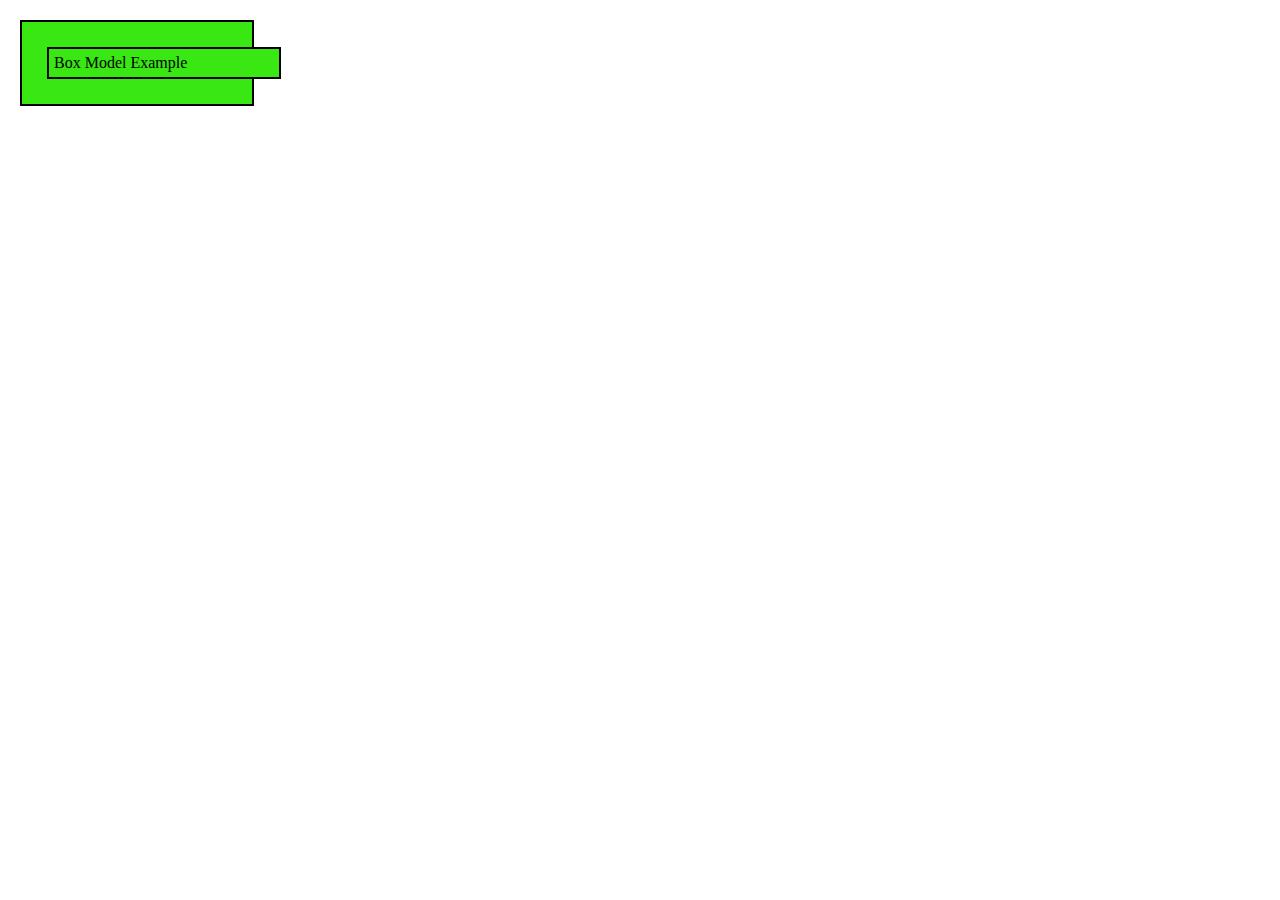
<file: boxmodel.html>
<!DOCTYPE html>
<html lang="en">
  <head>
    <meta charset="UTF-8" />
    <meta name="viewport" content="width=device-width, initial-scale=1.0" />
    <title>Box Model</title>
    <link rel="stylesheet" href="boxmodel.css" />
  </head>
  <body>
    <div><div>Box Model Example</div></div>
  </body>
</html>
</file>
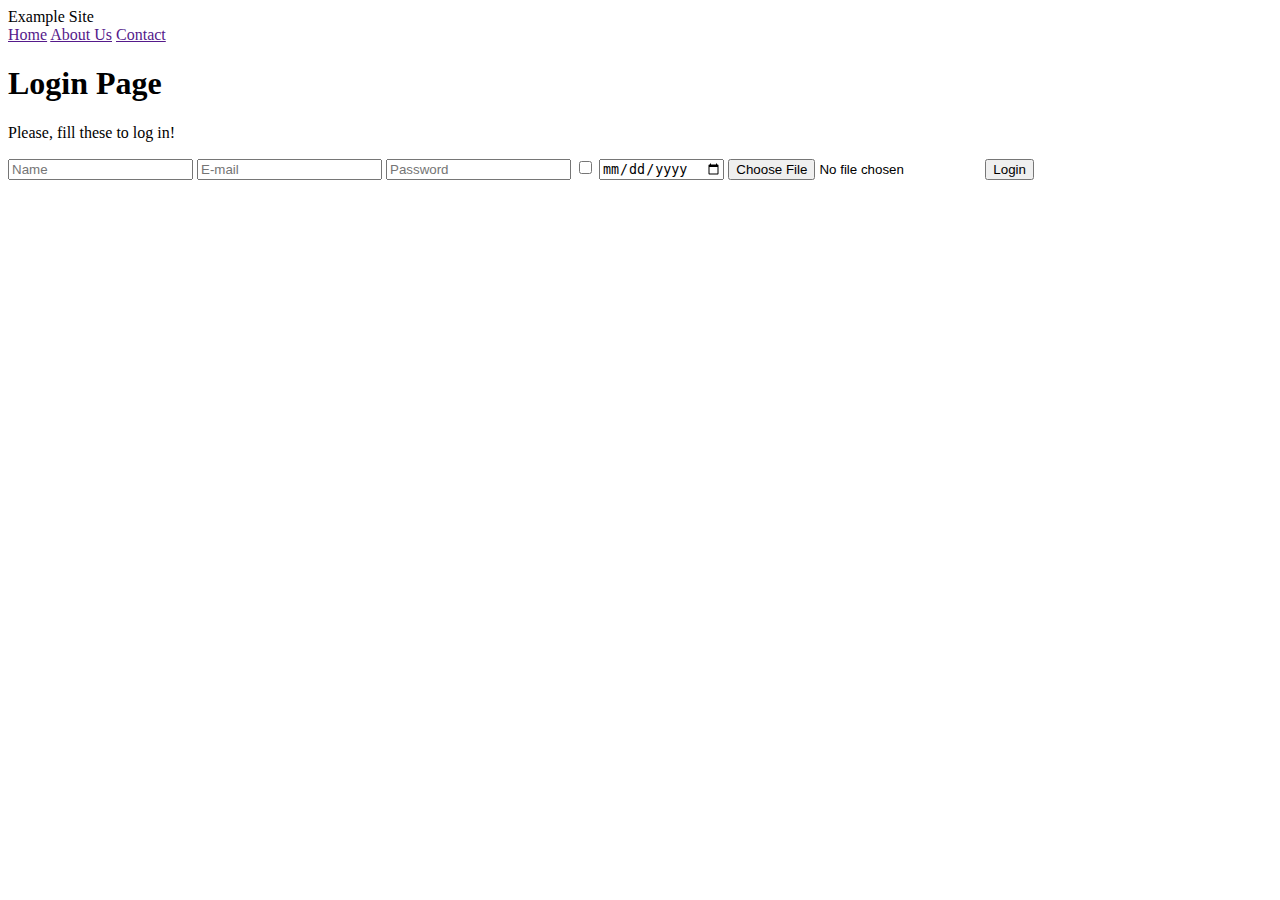
<file: form.html>
<!DOCTYPE html>
<html lang="en">
  <head>
    <meta charset="UTF-8" />
    <meta name="viewport" content="width=device-width, initial-scale=1.0" />
    <title>Form Example</title>
  </head>
  <body>
    <header>
      <div>Example Site</div>
      <a href="">Home</a>
      <a href="">About Us</a>
      <a href="">Contact</a>
    </header>
    <div>
      <h1>Login Page</h1>
      <p>Please, fill these to log in!</p>
    </div>
    <form>
      <input type="text" placeholder="Name" />
      <input type="email" placeholder="E-mail" />
      <input type="password" placeholder="Password" />
      <input type="checkbox" />
      <input type="date" name="" id="" />
      <input type="file" />
      <button>Login</button>
    </form>
  </body>
</html>
</file>
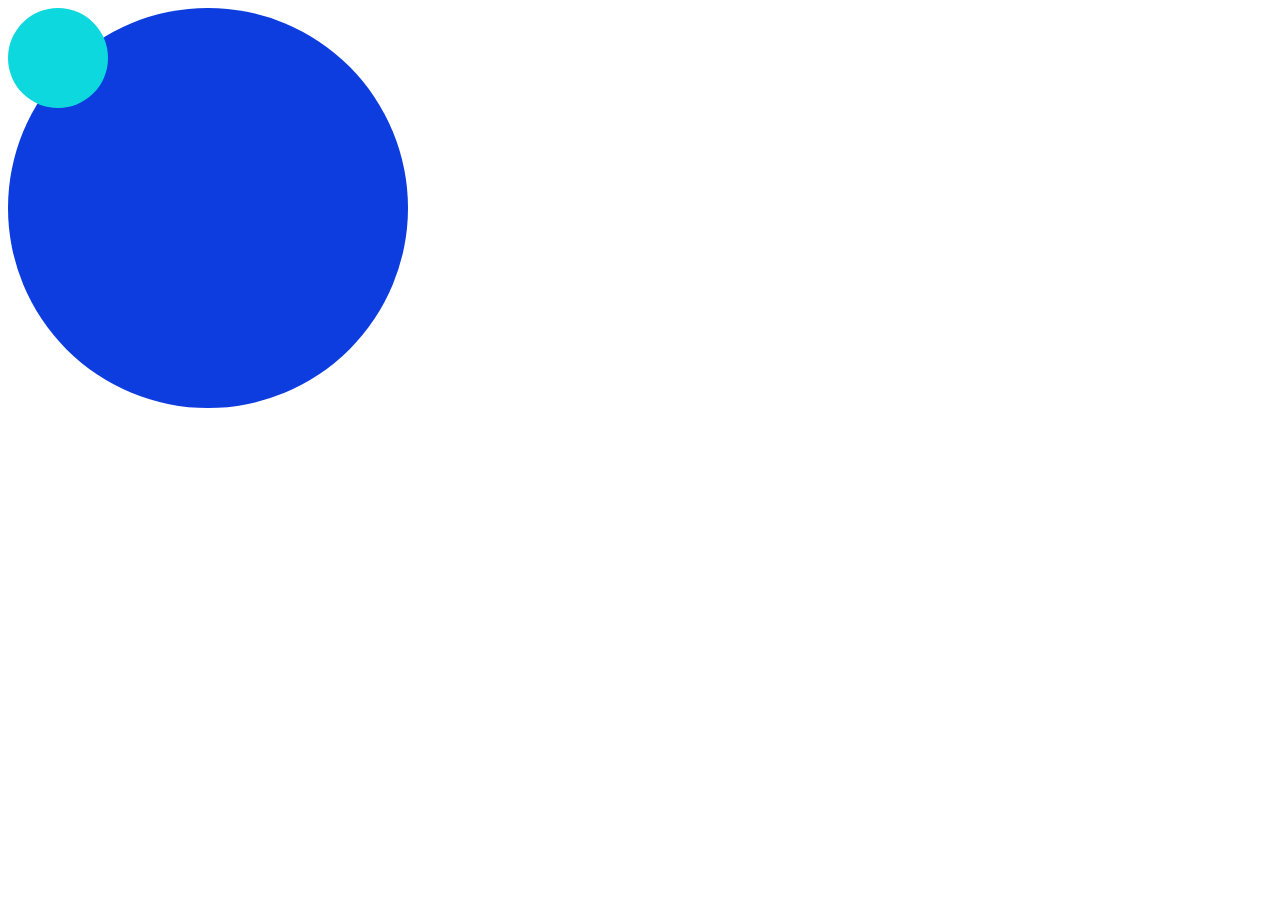
<file: positioning.html>
<!DOCTYPE html>
<html lang="en">
  <head>
    <meta charset="UTF-8" />
    <meta name="viewport" content="width=device-width, initial-scale=1.0" />
    <title>Positioning</title>
    <link rel="stylesheet" href="positioning.css" />
  </head>
  <body>
    <!-- <div id="box-satu"></div>
    <div id="box-dua"></div>
    <div id="box-tiga"></div> -->
    <div id="parent">
      <div id="child"></div>
    </div>
  </body>
</html>
</file>
<file: boxmodel.css>
body {
  margin: 0;
}
div {
  background-color: #39e712;
  width: 220px;
  border: 2px solid #000000;
  padding: 5px;
  margin: 20px;
}
</file>
<file: positioning.css>
/* #box-satu {
  background-color: #0dc4de;
  width: 200px;
  height: 200px;
  border: 2px solid #000000;
  margin-left: 120px;
}

#box-dua {
  background-color: #29de0d;
  width: 200px;
  height: 200px;
  margin-top: 50px;
  margin-left: 40px;
}

#box-tiga {
  background-color: #de760d;
  width: 200px;
  height: 200px;
  border: 2px solid #000000;
  margin-left: 120px;
} */

#parent {
  width: 400px;
  height: 400px;
  background-color: #0d3dde;
  position: relative;
  border-radius: 200px;
}

#child {
  width: 100px;
  height: 100px;
  background-color: #0dd8de;
  position: absolute;
  border-radius: 50px;
  bottom: 0;
  top: 0;
}
</file>
